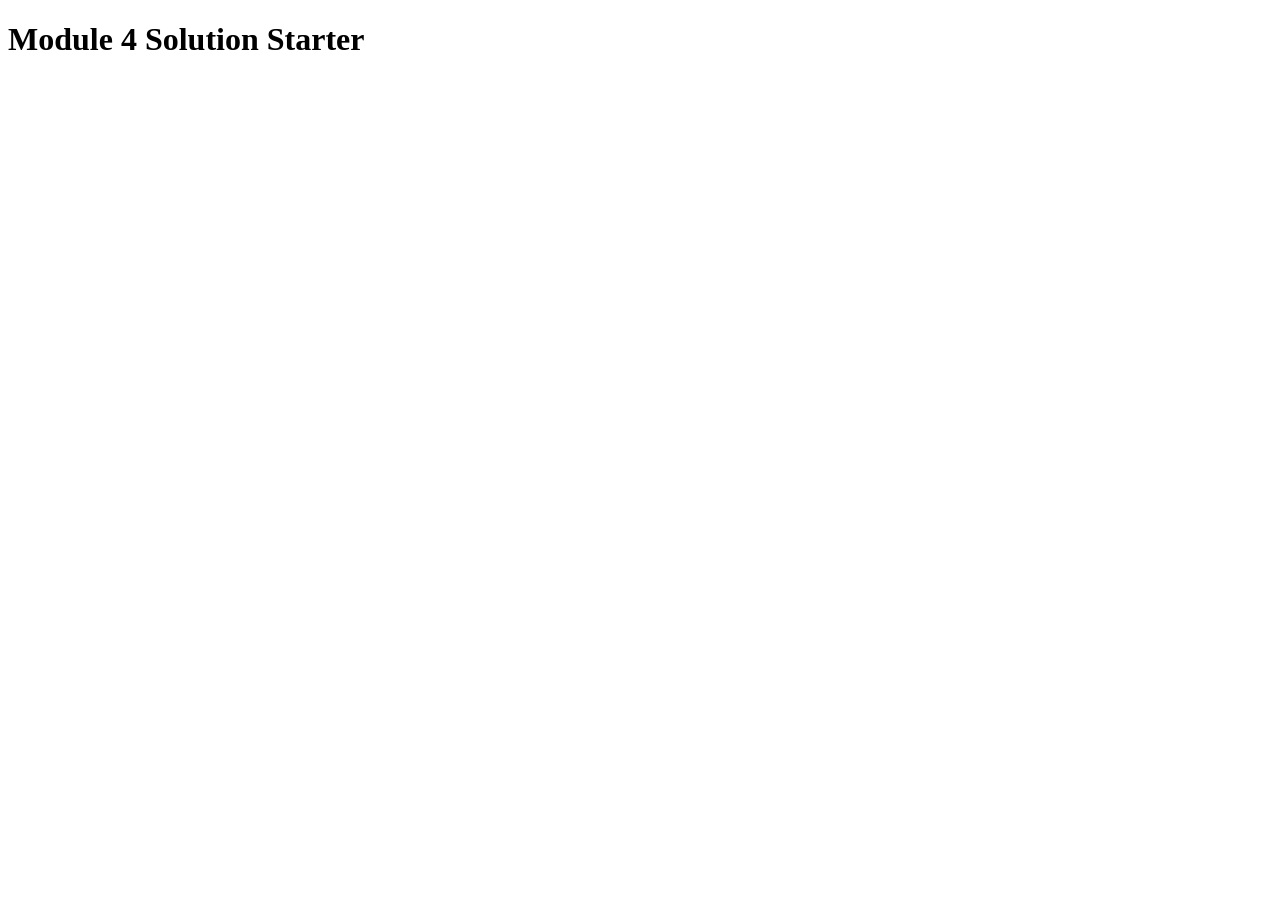
<file: Module4_solutions/index.html>
<!DOCTYPE html>
<html>

<head>

  <meta charset="utf-8">
  <title>Module 4 Solution Starter</title>
  <script>
    var names = []; // DO NOT REMOVE
  </script>
  <script src="SpeakHello.js"></script>
  <script src="SpeakGoodBye.js"></script> 
  <script src="script.js"></script>

</head>

<body>
  <h1>Module 4 Solution Starter</h1>
</body>

</html>
</file>
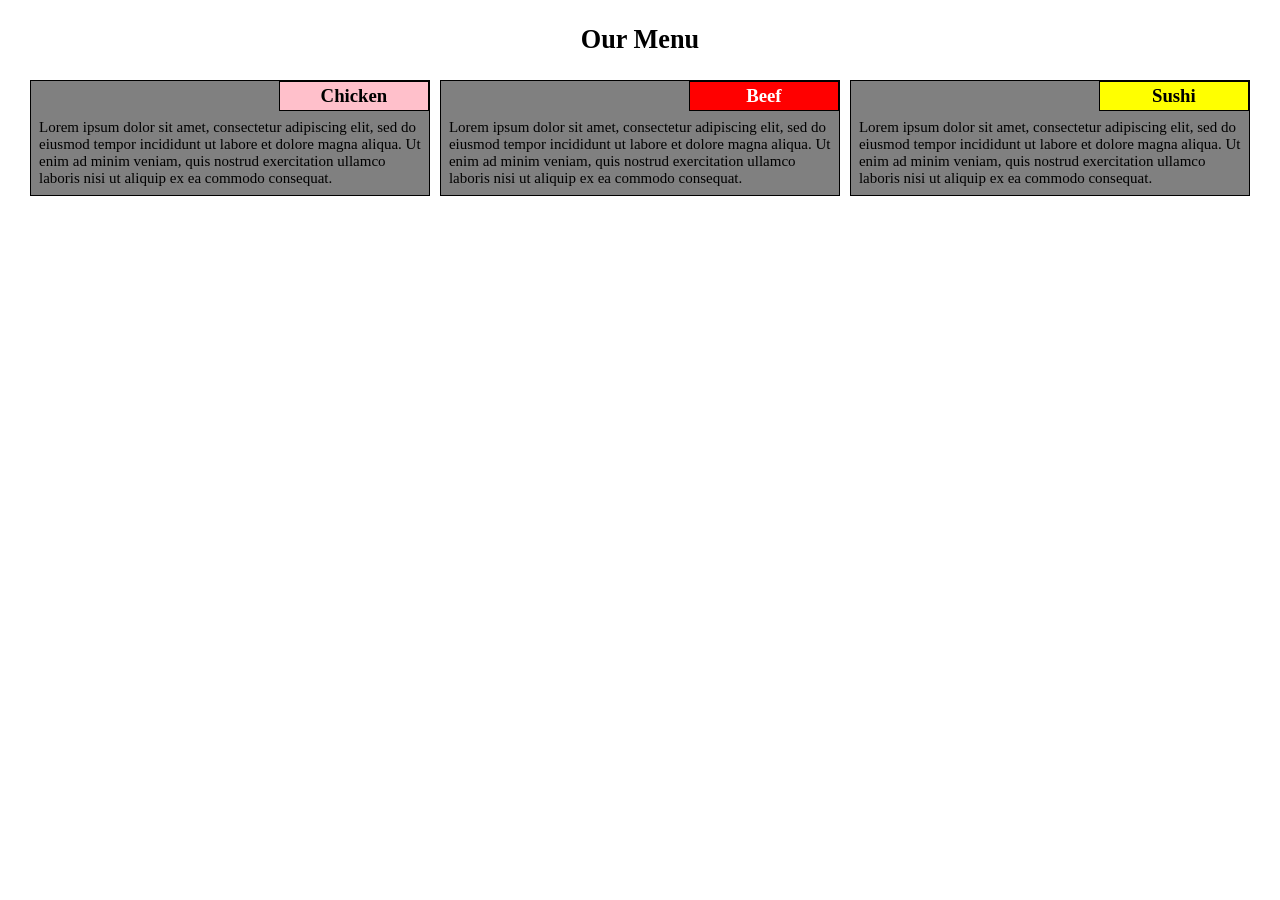
<file: Module_2/index.html>
<!DOCTYPE html>
<html>
<head>
    <meta charset="utf-8">
    <meta name="viewport" content="width=device-width, inital-scale=1">
    <title>Assignment Solution for Module 2</title>
    <link rel="stylesheet" href="css/Module_2_stylesheet.css">
</head>

<body>
<h1>Our Menu</h1>

<section class="col-lg-4 col-md-6"> 
<div>
    <h2 class="background_pink">Chicken</h2>
    <p> Lorem ipsum dolor sit amet, consectetur adipiscing elit, sed do eiusmod tempor incididunt ut labore et dolore magna aliqua. Ut enim ad minim veniam, quis nostrud exercitation ullamco laboris nisi ut aliquip ex ea commodo consequat.</p>
</div>
</section>

<section class="col-lg-4 col-md-6"> 
<div>
    <h2 class="background_red">Beef</h2>
    <p> Lorem ipsum dolor sit amet, consectetur adipiscing elit, sed do eiusmod tempor incididunt ut labore et dolore magna aliqua. Ut enim ad minim veniam, quis nostrud exercitation ullamco laboris nisi ut aliquip ex ea commodo consequat.</p>
</div>
</section>

<section class="col-lg-4 col-md-12"> 
<div>
    <h2 class="background_yellow">Sushi</h2>
    <p> Lorem ipsum dolor sit amet, consectetur adipiscing elit, sed do eiusmod tempor incididunt ut labore et dolore magna aliqua. Ut enim ad minim veniam, quis nostrud exercitation ullamco laboris nisi ut aliquip ex ea commodo consequat.</p>
</div>
</section>

</body>
</html>
</file>
<file: Module_2/css/Module_2_stylesheet.css>
*{
    box-sizing:border-box;
    margin:0px;
    font-family: Comic Sans MS, Times, Arial;
    font-size:15px;
}

body{
    margin:25px;
}

h1{
    text-align:center;
    margin: 20px;
    font-size:1.75em;
}

section {
    float:left;

}
div{
    background-color: gray;
    border: 1px solid black;
    margin:5px;
}

h2{
    float:right;
    width:150px;

    border:1px solid black;
    padding:3px;

    text-align:center;
    font-size:1.25em;
}

p{
    clear:both;
    padding:8px;
    margin-right: auto; /*centers the paragraph*/
    margin-left: auto; /*centers the paragraph*/
}

h2.background_pink{
    background-color:pink;
    color:black;
}

h2.background_red{
    background-color:red;
    color: white;
}

h2.background_yellow{
    background-color:yellow;
    color: black;
}

/********** Large devices only **********/
@media (min-width: 992px) {
  .col-lg-1 {
    width: 8.33%;
  }
  .col-lg-2 {
    width: 16.66%;
  }
  .col-lg-3 {
    width: 25%;
  }
  .col-lg-4 {
    width: 33.33%;
  }
  .col-lg-5 {
    width: 41.66%;
  }
  .col-lg-6 {
    width: 50%;
  }
  .col-lg-7 {
    width: 58.33%;
  }
  .col-lg-8 {
    width: 66.66%;
  }
  .col-lg-9 {
    width: 74.99%;
  }
  .col-lg-10 {
    width: 83.33%;
  }
  .col-lg-11 {
    width: 91.66%;
  }
  .col-lg-12 {
    width: 100%;
  }
}

/********** Medium devices only **********/
@media (min-width: 768px) and (max-width: 991px) {
  .col-md-1 {
    width: 8.33%;
  }
  .col-md-2 {
    width: 16.66%;
  }
  .col-md-3 {
    width: 25%;
  }
  .col-md-4 {
    width: 33.33%;
  }
  .col-md-5 {
    width: 41.66%;
  }
  .col-md-6 {
    width: 50%;
  }
  .col-md-7 {
    width: 58.33%;
  }
  .col-md-8 {
    width: 66.66%;
  }
  .col-md-9 {
    width: 74.99%;
  }
  .col-md-10 {
    width: 83.33%;
  }
  .col-md-11 {
    width: 91.66%;
  }
  .col-md-12 {
    width: 100%;
  }
}
</file>
